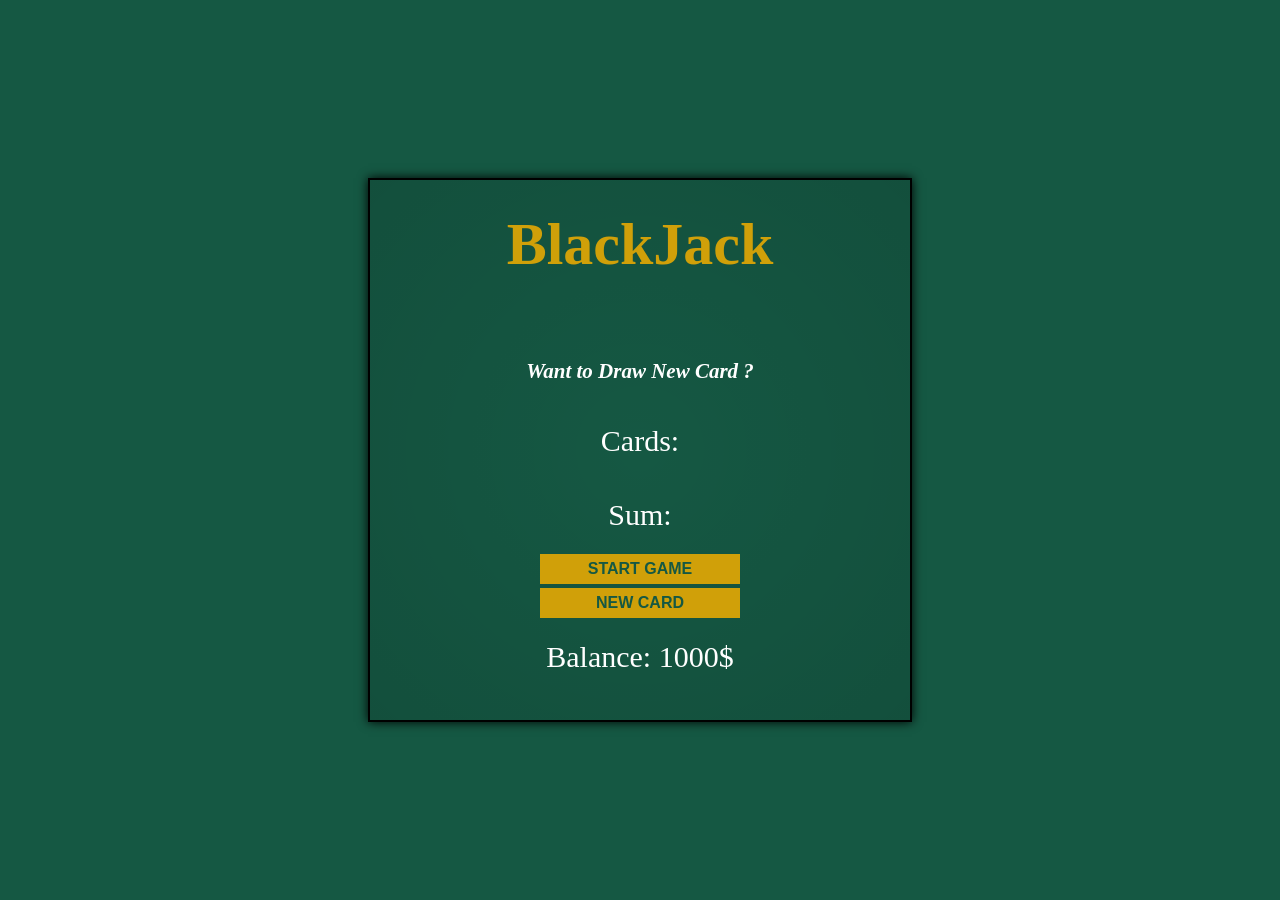
<file: index.html>
<!DOCTYPE html>
<html>
    <head>
        <title>BLACK JACK</title>
        <link rel="stylesheet" href="blackjack.css">
    </head>
    <body>
        <div class="container">
            <h1 class="title">BlackJack</h1>
            <p id="result">Want to Draw New Card ?</p>
            <p id="cards">Cards: </p>
            <p id="sum">Sum: </p>
            
            <button onClick="newGame()">START GAME</button>
            <button onClick="newCard()">NEW CARD</button>

            <p id="balance">Balance: 1000$</p>
        </div>

        <script src="blackjack.js"></script>
    </body>
</html>
</file>
<file: blackjack.css>
body {
    display: flex;
    flex-direction: column;
    justify-content: center;
    align-items: center;
    margin: 0;
    min-height: 100vh;
    background-color: #155843;
    color:white;
}

.container {
    display: flex;
    flex-direction:column;
    align-items: center;
    width: 60vh;
    height: 60vh;
    margin: 0;
    border: 2px solid black;
    box-shadow: 0px 0px 10px black;
    background:radial-gradient(rgba(0,0,0,0), rgba(0,0,0,.1));
    font-size: 30px;
}

.title {
    color: #d0a009;
    font-size: 60px;
    margin:30px 0 60px 0;
}

button {
    background-color: #d0a009;
    border: none;
    margin: 2px;
    width:200px;
    height:30px;
    color: #155843;
    font-weight: 900;
    font-size: 16px;
}

p {
    margin:20px;
    padding:0;
}

#result {
    font-size: 21px;
    font-style: italic;
    font-weight:600;
}
</file>
